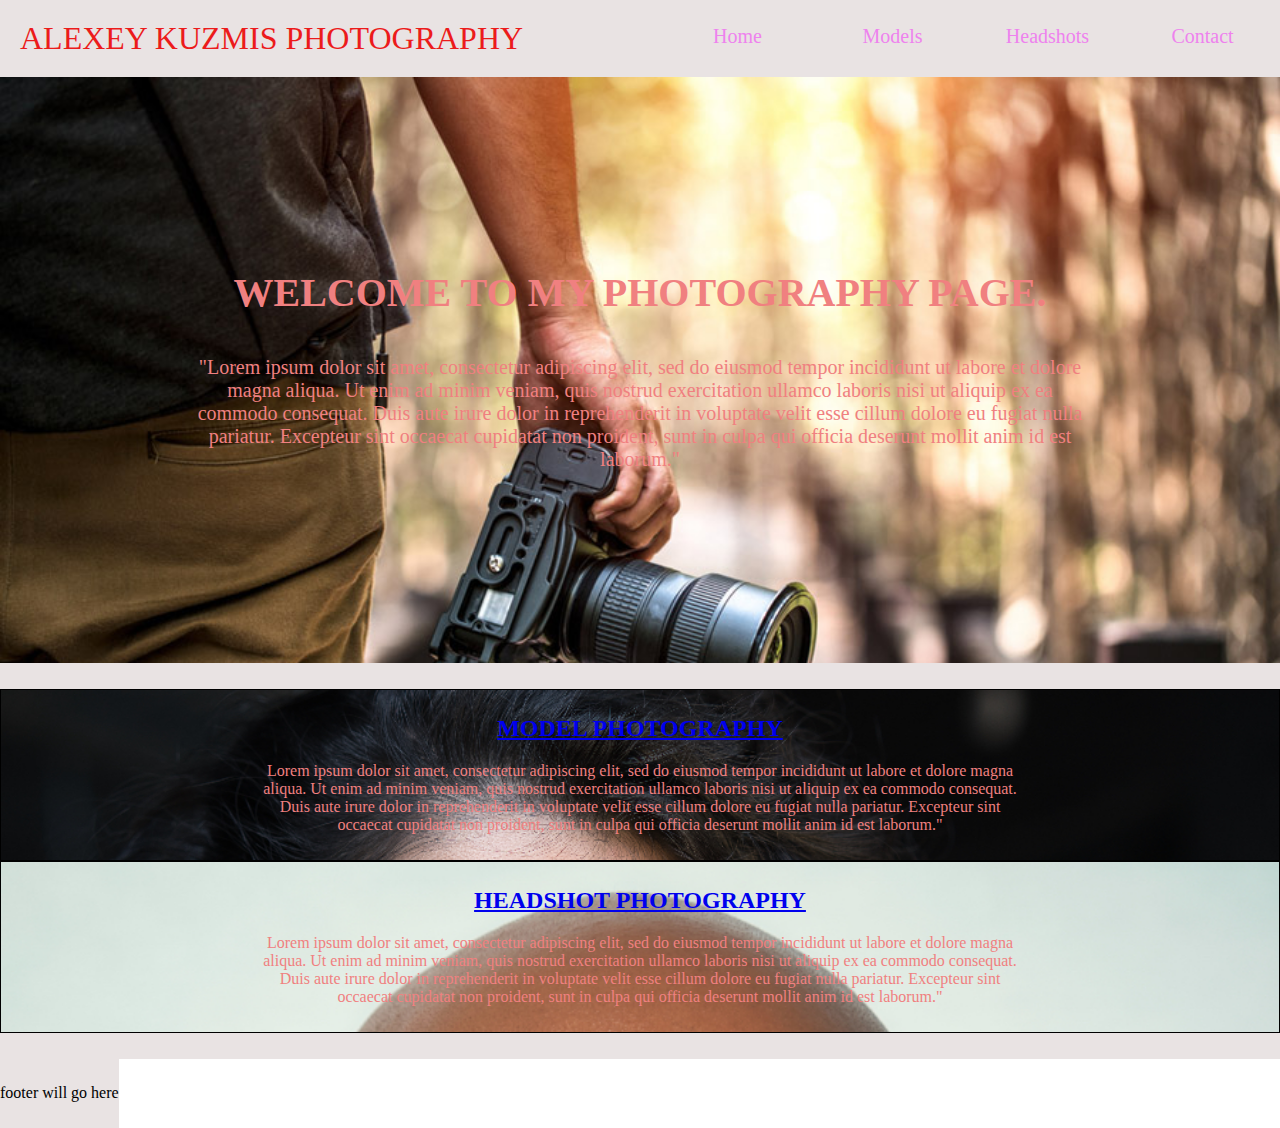
<file: index.html>
<!DOCTYPE html>
<html lang="en">
<head>
    <meta charset="UTF-8">
    <meta name="viewport" content="width=device-width, initial-scale=1.0">
    <title>Home</title>
    <link rel="stylesheet" href="css/style.css">
    
</head>
<body>
    <div class="top-bar">
        <div class="logo">Alexey Kuzmis Photography</div>
            <nav class="menu" >
                <ul>
                    <li>
                        <a class="active" href="index.html">Home</a>
                    </li>
                    <li>
                        <a href="models.html">Models</a>
                    </li>
                    <li>
                        <a href="headshots.html">Headshots</a>
                    </li>
                    
                    <li>
                        <a href="contact.html">Contact</a>
                    </li>
                </ul>
            </nav>
        
    </div>
    <div class="banner">
        <div class="banner-text">
            <div class="banner-welcome-text">
                <h2>Welcome to my photography page.</h2>
                <p>"Lorem ipsum dolor sit amet, consectetur adipiscing elit, sed do eiusmod tempor incididunt ut labore et dolore magna aliqua. Ut enim ad minim veniam, quis nostrud exercitation ullamco laboris nisi ut aliquip ex ea commodo consequat. Duis aute irure dolor in reprehenderit in voluptate velit esse cillum dolore eu fugiat nulla pariatur. Excepteur sint occaecat cupidatat non proident, sunt in culpa qui officia deserunt mollit anim id est laborum."</p>
            </div>        
        </div>
    </div>
    <div class="main-content">
        <div class="photography-content-1">
            <h2 class="photography-style-model"><a href="models.html">Model Photography</a></h2>
            <p>Lorem ipsum dolor sit amet, consectetur adipiscing elit, sed do eiusmod tempor incididunt ut labore et dolore magna aliqua. Ut enim ad minim veniam, quis nostrud exercitation ullamco laboris nisi ut aliquip ex ea commodo consequat. Duis aute irure dolor in reprehenderit in voluptate velit esse cillum dolore eu fugiat nulla pariatur. Excepteur sint occaecat cupidatat non proident, sunt in culpa qui officia deserunt mollit anim id est laborum."</p>
        </div>
        <div class="photography-content-2">
            <h2 class="photography-style-headshots"><a href="headshots.html">Headshot Photography</a></h2>
            <p>Lorem ipsum dolor sit amet, consectetur adipiscing elit, sed do eiusmod tempor incididunt ut labore et dolore magna aliqua. Ut enim ad minim veniam, quis nostrud exercitation ullamco laboris nisi ut aliquip ex ea commodo consequat. Duis aute irure dolor in reprehenderit in voluptate velit esse cillum dolore eu fugiat nulla pariatur. Excepteur sint occaecat cupidatat non proident, sunt in culpa qui officia deserunt mollit anim id est laborum."</p>
        </div>
    </div>
    <div class="footer">
        <p>footer will go here</p>
    </div>
</body>
</html>
</file>
<file: css/style.css>
@import url('https://fonts.googleapis.com/css2?family=Lato&family=Roboto:ital,wght@1,300&display=swap');

* {
    margin: 0;
    padding: 0;
    border: 0;
}
.banner {
    background:url("images/logo.jpg");
    width: 100%;
    background-size: cover;
}
.top-bar {
    background-color: rgb(233, 227, 227);
    display: -webkit-box;
    display: -webkit-flex;
    display: -ms-flexbox;
    display: flex;
    width: 100%;
    height: auto;
}
.logo {
    color: rgb(236, 27, 27);
    -webkit-box-flex: 2;
    -webkit-flex: 2;
    -ms-flex: 2;
    flex: 2;
    font-size: 200%;
    padding: 20px;
    text-transform: uppercase; 
}
.menu {
     -moz-flex: 2;
    -webkit-flex: 2;
    -ms-flex: 2;
    -o-flex: 2;
    flex: 2;
}
.menu ul {
    display: -webkit-box;
    display: -webkit-flex;
    display: -ms-flexbox;
    display: flex;
    list-style: none;
    margin-top: 25px;
    height: auto;
    -webkit-box-orient: horizontal;
    -webkit-box-direction: normal;
    -webkit-flex-flow: row wrap;
    -ms-flex-flow: row wrap;
    -flex-flow: row wrap; 
}

.menu ul li {
    -webkit-box-flex: 1;
    -webkit-flex: 1;
    -ms-flex: 1;
    flex: 1;
    text-align: center;
}
.menu ul  li a {
    color:violet;
    font-size: 20px;
    text-decoration: none;
}
.banner-text {
    display: -webkit-box;
    display: -webkit-flex;
    display: -ms-flexbox;
    display: flex;
    padding: 15% 0;
}
.banner-welcome-text {
    color:lightcoral;
    margin: auto;
    text-align: center;
    width: 70%;
}
.banner-welcome-text h2 {
    font-size: 2.5em;
    margin-bottom: 40px;
    text-transform: uppercase;
}
.banner-welcome-text p {
    font-size: 1.25em;
}
/* Main Content */
.main-content {
    background-color: rgb(233, 227, 227);
    display: -webkit-box;
    display: -webkit-flex;
    display: -ms-flexbox;
    display: inline-flex;
    -webkit-box-orient: horizontal;
    -webkit-box-direction: normal;
    -webkit-flex-flow: row wrap;
    -ms-flex-flow: row wrap;
    -flex-flow: row wrap; 
    padding: 2% 0;
}
.photography-content-1, .photography-content-2{
    -webkit-box-flex: 1;        
    -webkit-flex: 1;
    -ms-flex: 1;
    flex: 1;
    padding: 2% 20%;
    text-align: center;
    color:lightcoral;
}
.photography-content-1{
    background: url("images/model.jpeg");
    height: auto;
    width: auto;
    background-repeat: no-repeat;
    background-size: cover;
    border: 1px solid black;
}
 .photography-content-2{
    background: url("images/headshot.jpeg");
    height: auto;
    width: 50%;
    background-repeat: no-repeat;
    background-size: cover;
    border: 1px solid black;
} 
.photography-content-1 h2, .photography-content-2 h2 {
    font-size: 1.5em;
    margin-bottom: 20px;
    text-transform: uppercase;
}

.photography-content-1 p, .photography-content-2 p {
    font-size: 1.em;
    text-align: center;
    width: auto;
}
.footer {
    background-color: rgb(233, 227, 227);
    display: -webkit-box;
    display: -webkit-flex;
    display: -ms-flexbox;
    display: inline-flex;
    -webkit-box-orient: horizontal;
    -webkit-box-direction: normal;
    -webkit-flex-flow: row wrap;
    -ms-flex-flow: row wrap;
    -flex-flow: row wrap; 
    padding: 2% 0;
}
</file>
